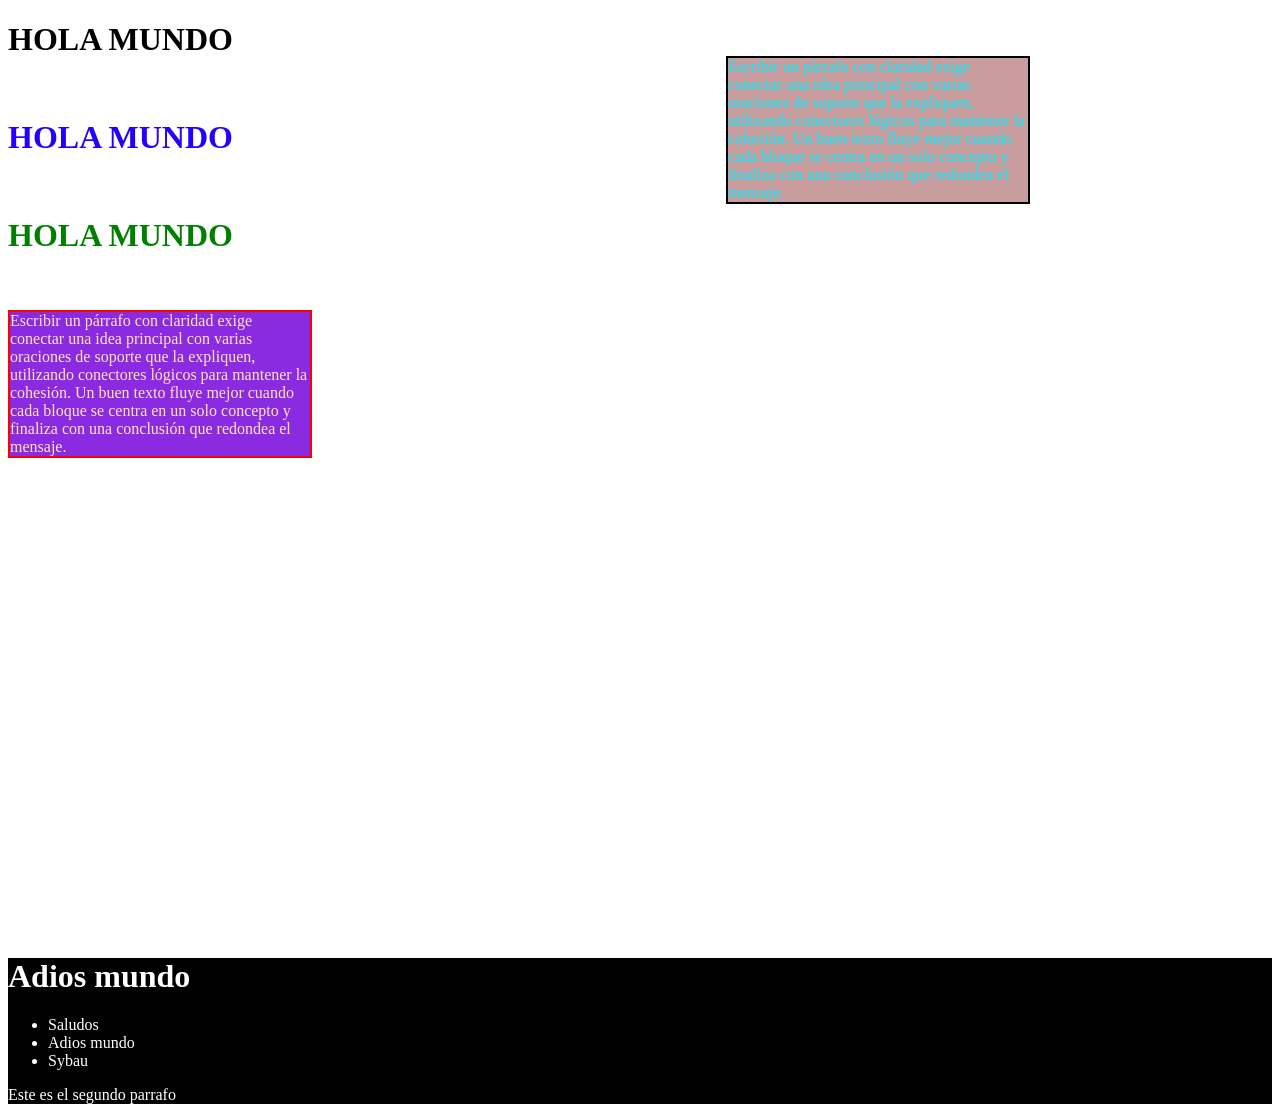
<file: Class/Class-ID.html>
<!DOCTYPE html>

<html lang="es">

    <head>
        <Title>Class-ID</Title>
        <meta charset="UTF-8">
        <meta name="Author" content="Sergio">
        <meta name="generator" content="VSCode">
        <link rel="stylesheet" type="text/css" href="style Class-ID.css">
    </head>

    <body>
        <h1>HOLA MUNDO</h1>
        <br>
        <h1 class="h1-1">HOLA MUNDO</h1>  <!--ROJO-->
        <br>
        <h1 class="h1-2">HOLA MUNDO</h1>  <!--VERDE-->
        <br>
        <p class="estilo1">Escribir un párrafo con claridad exige conectar una idea principal con varias oraciones de soporte que la expliquen, 
        utilizando conectores lógicos para mantener la cohesión. Un buen texto fluye mejor cuando cada bloque se centra en un solo concepto
        y finaliza con una conclusión que redondea el mensaje.</p>
        
        <p class="estilo2">Escribir un párrafo con claridad exige conectar una idea principal con varias oraciones de soporte que la expliquen, 
        utilizando conectores lógicos para mantener la cohesión. Un buen texto fluye mejor cuando cada bloque se centra en un solo concepto
        y finaliza con una conclusión que redondea el mensaje.</p>


        <DIV id="footer"> <!--CREAR SECCION DE PAGINA-->
            <h1>Adios mundo</h1>

            <ul>
                <li>Saludos</li>
                <li>Adios mundo</li>
                <li>Sybau</li>
            </ul>

            <p>Este es el segundo parrafo</p>
        </DIV>

    </body>


</html>
</file>
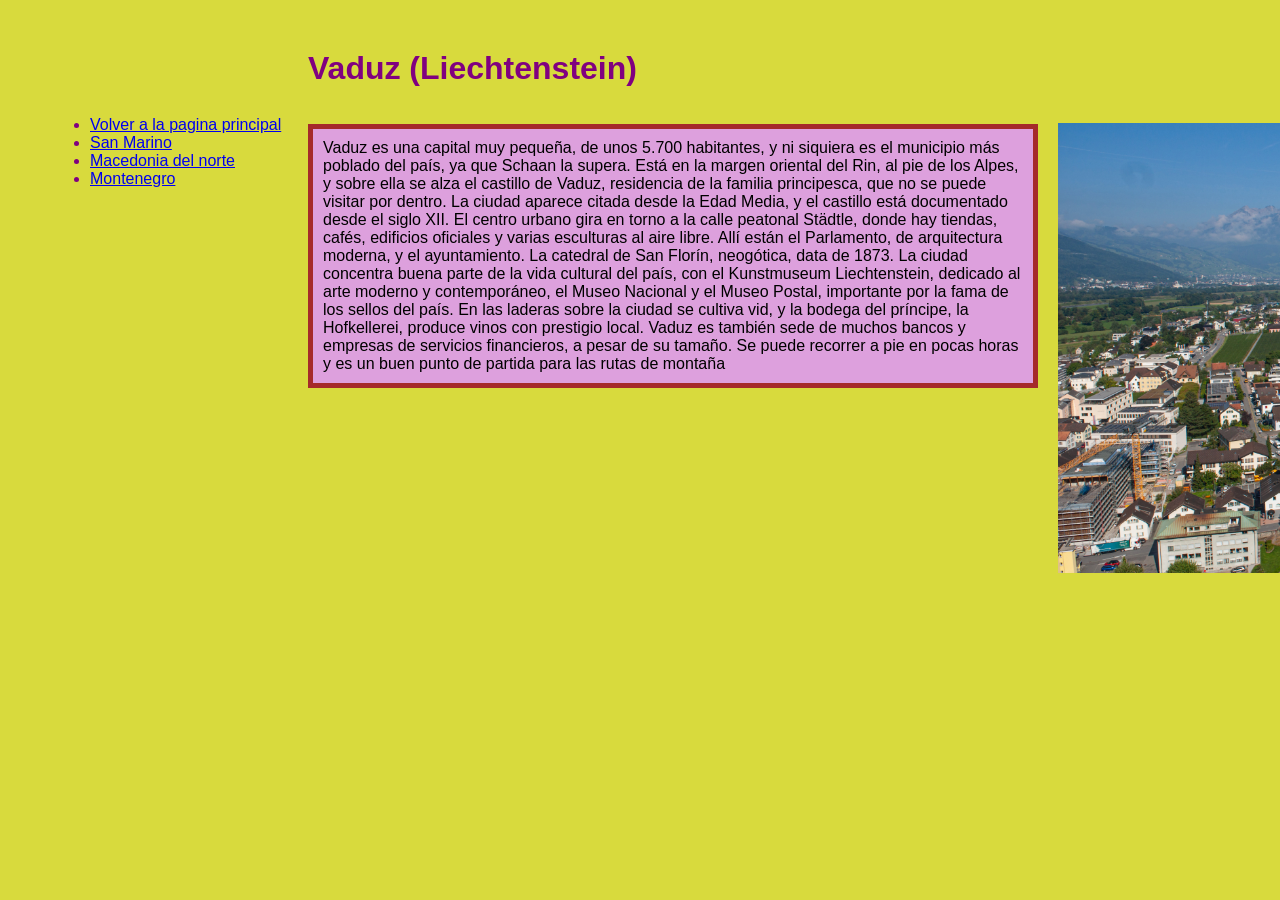
<file: practica5/liechtenstein.html>
<!DOCTYPE html>

<html lang="es">

    <head>
        <Title>Vaduz</Title>
        <meta charset="UTF-8">
        <meta name="Author" content="Sergio">
        <meta name="generator" content="VSCode">
        <link rel="stylesheet" type="text/css" href="style.css">
    </head>

    <body>

        <h1>Vaduz (Liechtenstein)</h1>

       <ul>
            <li><a href="Index.html">Volver a la pagina principal</a></li>
            <li><a href="san_marino.html">San Marino</a></li>
            <li><a href="macedonia_del_norte.html">Macedonia del norte</a></li>
            <li><a href="montenegro.html">Montenegro</a></li>
       </ul>

       <p>Vaduz es una capital muy pequeña, de unos 5.700 habitantes, y ni siquiera es el municipio más poblado del país, ya que Schaan la supera. Está en la margen oriental del Rin, al pie de los Alpes, y sobre ella se alza el castillo de Vaduz, residencia de la familia principesca, que no se puede visitar por dentro. La ciudad aparece citada desde la Edad Media, y el castillo está documentado desde el siglo XII.
        El centro urbano gira en torno a la calle peatonal Städtle, donde hay tiendas, cafés, edificios oficiales y varias esculturas al aire libre. Allí están el Parlamento, de arquitectura moderna, y el ayuntamiento. La catedral de San Florín, neogótica, data de 1873. La ciudad concentra buena parte de la vida cultural del país, con el Kunstmuseum Liechtenstein, dedicado al arte moderno y contemporáneo, el Museo Nacional y el Museo Postal, importante por la fama de los sellos del país.
        En las laderas sobre la ciudad se cultiva vid, y la bodega del príncipe, la Hofkellerei, produce vinos con prestigio local. Vaduz es también sede de muchos bancos y empresas de servicios financieros, a pesar de su tamaño. Se puede recorrer a pie en pocas horas y es un buen punto de partida para las rutas de montaña
       </p>

        <img src="imagenes/vaduz.jpg">

    </body>


</html>
</file>
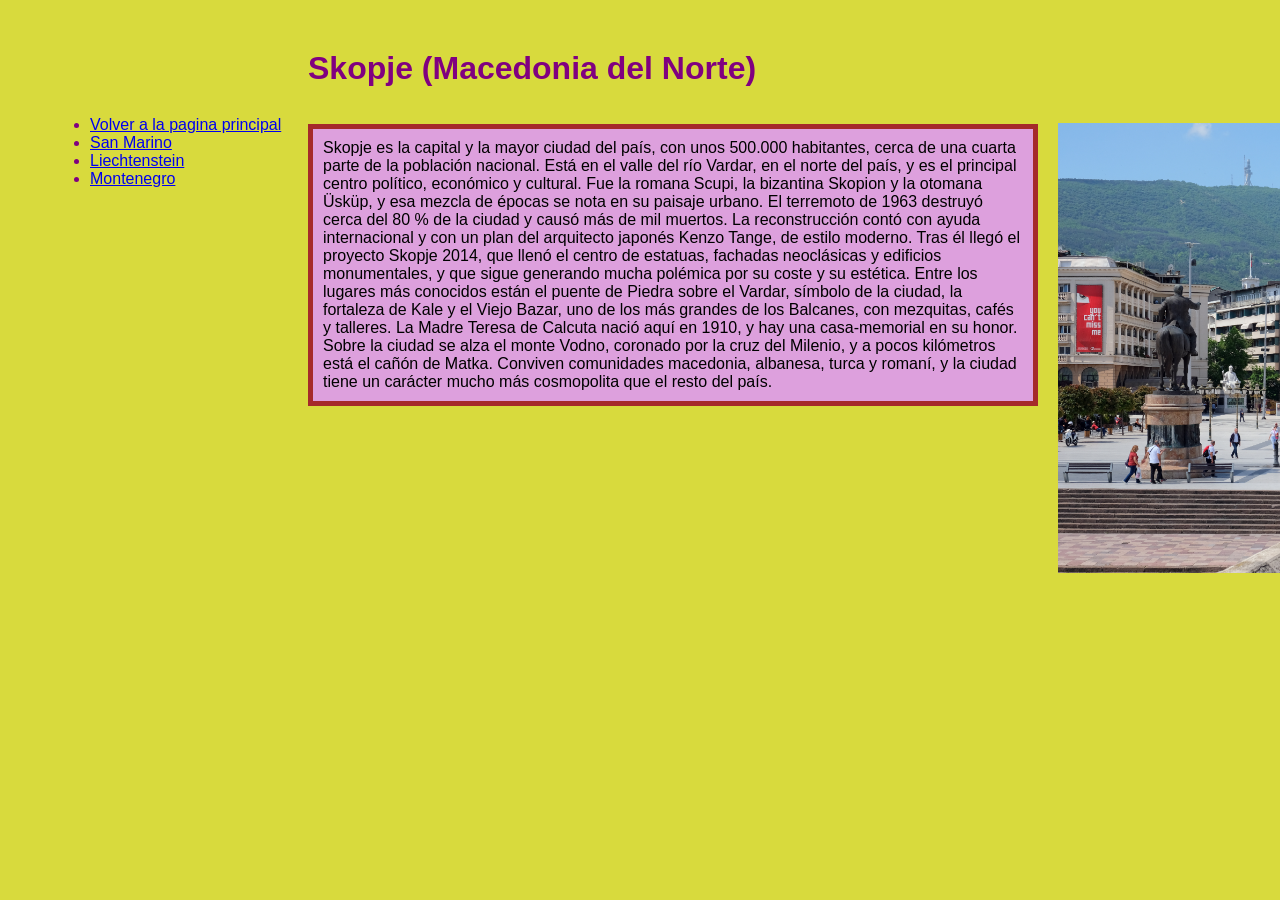
<file: practica5/macedonia_del_norte.html>
<!DOCTYPE html>

<html lang="es">

    <head>
        <Title>Skopje</Title>
        <meta charset="UTF-8">
        <meta name="Author" content="Sergio">
        <meta name="generator" content="VSCode">
        <link rel="stylesheet" type="text/css" href="style.css">
    </head>

    <body>

        <h1>Skopje (Macedonia del Norte)</h1>
    
        <ul>
            <li><a href="Index.html">Volver a la pagina principal</a></li>
            <li><a href="san_marino.html">San Marino</a></li>
            <li><a href="liechtenstein.html">Liechtenstein</a></li>
            <li><a href="montenegro.html">Montenegro</a></li>
       </ul>

       <p>Skopje es la capital y la mayor ciudad del país, con unos 500.000 habitantes, cerca de una cuarta parte de la población nacional. Está en el valle del río Vardar, en el norte del país, y es el principal centro político, económico y cultural. Fue la romana Scupi, la bizantina Skopion y la otomana Üsküp, y esa mezcla de épocas se nota en su paisaje urbano.
        El terremoto de 1963 destruyó cerca del 80 % de la ciudad y causó más de mil muertos. La reconstrucción contó con ayuda internacional y con un plan del arquitecto japonés Kenzo Tange, de estilo moderno. Tras él llegó el proyecto Skopje 2014, que llenó el centro de estatuas, fachadas neoclásicas y edificios monumentales, y que sigue generando mucha polémica por su coste y su estética.
        Entre los lugares más conocidos están el puente de Piedra sobre el Vardar, símbolo de la ciudad, la fortaleza de Kale y el Viejo Bazar, uno de los más grandes de los Balcanes, con mezquitas, cafés y talleres. La Madre Teresa de Calcuta nació aquí en 1910, y hay una casa-memorial en su honor. Sobre la ciudad se alza el monte Vodno, coronado por la cruz del Milenio, y a pocos kilómetros está el cañón de Matka. Conviven comunidades macedonia, albanesa, turca y romaní, y la ciudad tiene un carácter mucho más cosmopolita que el resto del país.
       </p>
    
        <img src="imagenes/macedonia.jpg">

    </body>


</html>
</file>
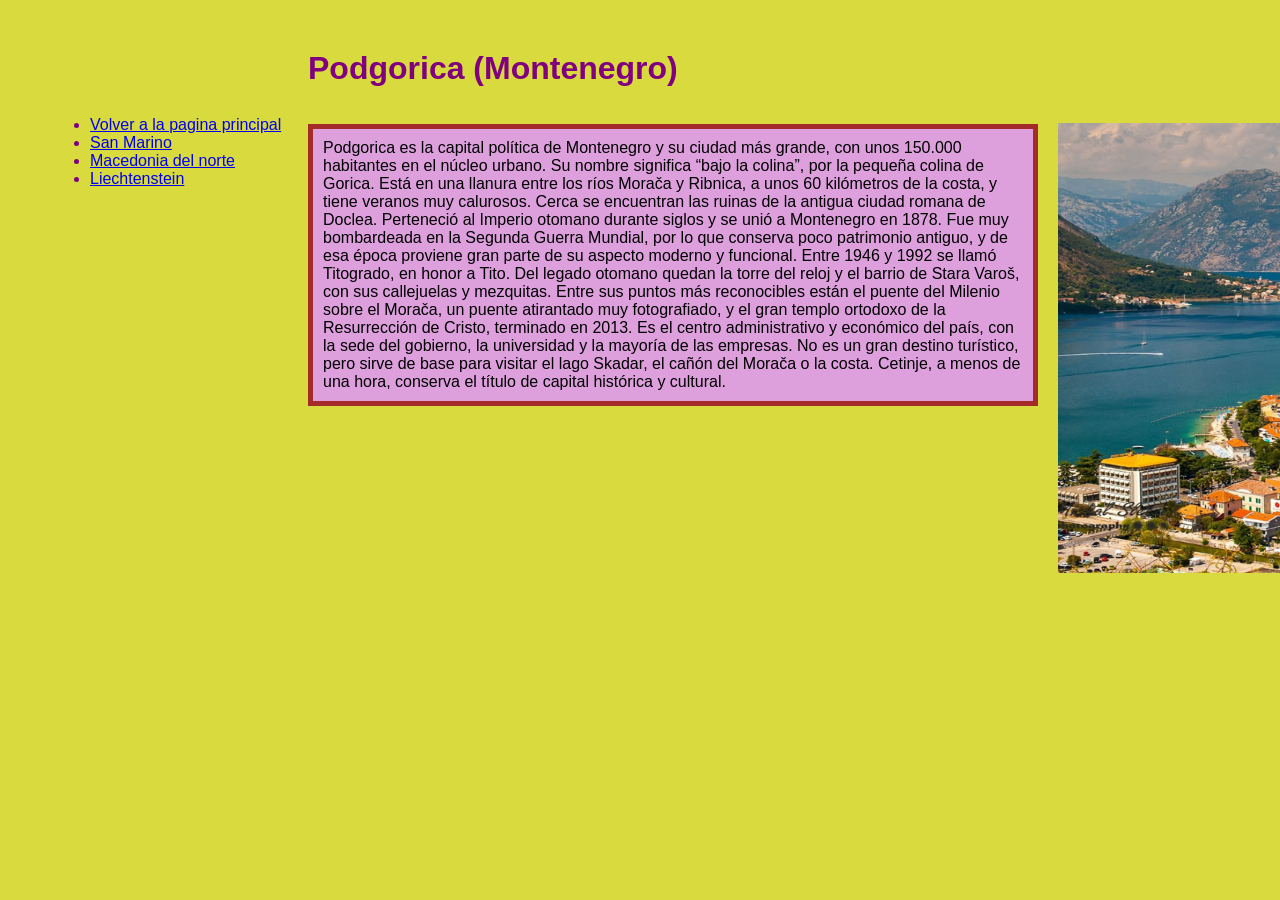
<file: practica5/montenegro.html>
<!DOCTYPE html>

<html lang="es">

    <head>
        <Title>Pogodorica</Title>
        <meta charset="UTF-8">
        <meta name="Author" content="Sergio">
        <meta name="generator" content="VSCode">
        <link rel="stylesheet" type="text/css" href="style.css">
    </head>

    <body>

        <h1>Podgorica (Montenegro)</h1>

       <ul>
            <li><a href="Index.html">Volver a la pagina principal</a></li>
            <li><a href="san_marino.html">San Marino</a></li>
            <li><a href="macedonia_del_norte.html">Macedonia del norte</a></li>
            <li><a href="liechtenstein.html">Liechtenstein</a></li>
       </ul>

        <p>Podgorica es la capital política de Montenegro y su ciudad más grande, con unos 150.000 habitantes en el núcleo urbano. Su nombre significa “bajo la colina”, por la pequeña colina de Gorica. Está en una llanura entre los ríos Morača y Ribnica, a unos 60 kilómetros de la costa, y tiene veranos muy calurosos. Cerca se encuentran las ruinas de la antigua ciudad romana de Doclea.
        Perteneció al Imperio otomano durante siglos y se unió a Montenegro en 1878. Fue muy bombardeada en la Segunda Guerra Mundial, por lo que conserva poco patrimonio antiguo, y de esa época proviene gran parte de su aspecto moderno y funcional. Entre 1946 y 1992 se llamó Titogrado, en honor a Tito. Del legado otomano quedan la torre del reloj y el barrio de Stara Varoš, con sus callejuelas y mezquitas.
        Entre sus puntos más reconocibles están el puente del Milenio sobre el Morača, un puente atirantado muy fotografiado, y el gran templo ortodoxo de la Resurrección de Cristo, terminado en 2013. Es el centro administrativo y económico del país, con la sede del gobierno, la universidad y la mayoría de las empresas. No es un gran destino turístico, pero sirve de base para visitar el lago Skadar, el cañón del Morača o la costa. Cetinje, a menos de una hora, conserva el título de capital histórica y cultural.
        </p>

        <td><img src="imagenes/montenegro.jpg">
    
    </body>


</html>
</file>
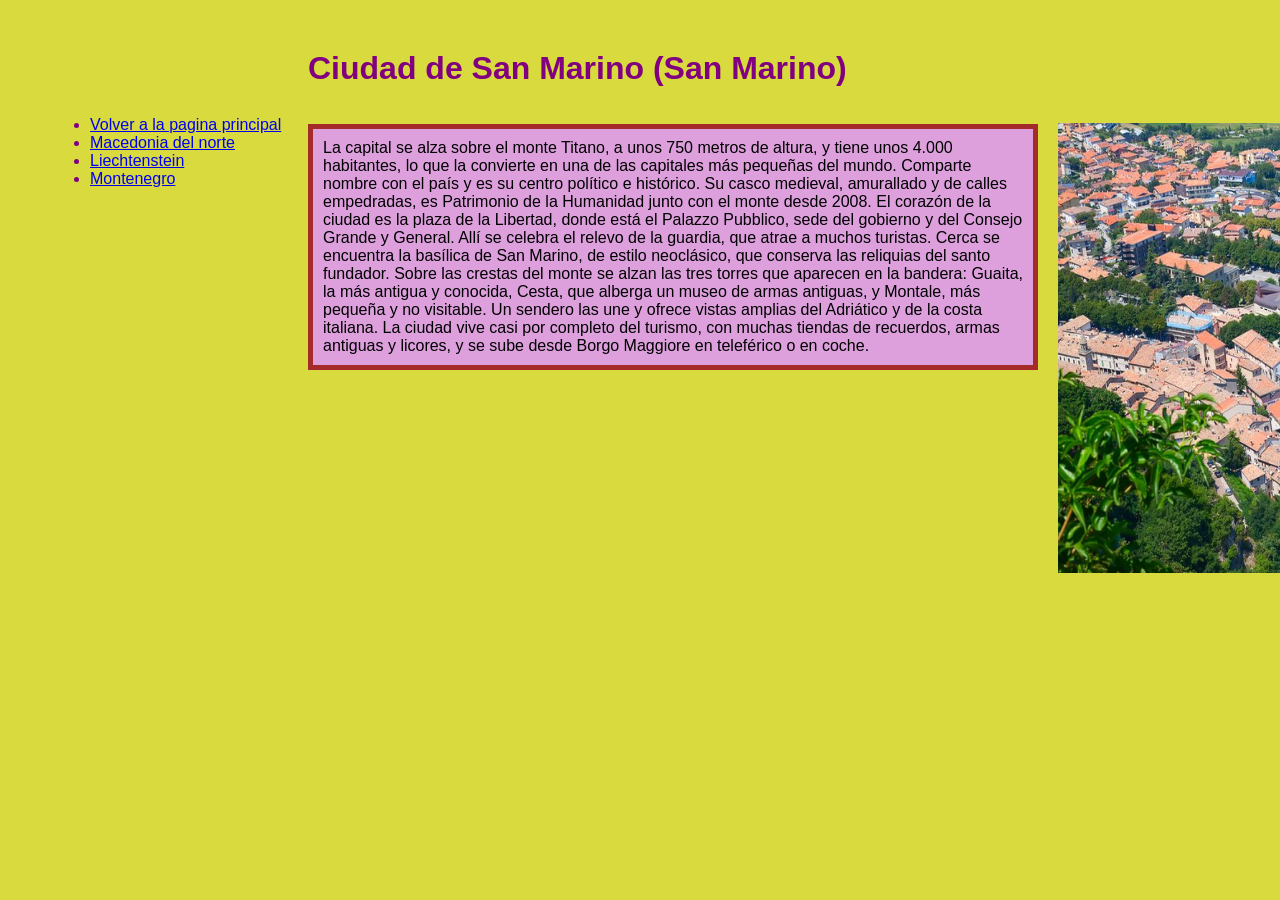
<file: practica5/san_marino.html>
<!DOCTYPE html>

<html lang="es">

    <head>
        <Title>Ciudad de San Marino</Title>
        <meta charset="UTF-8">
        <meta name="Author" content="Sergio">
        <meta name="generator" content="VSCode">
        <link rel="stylesheet" type="text/css" href="style.css">
    </head>

    <body>

        <h1>Ciudad de San Marino (San Marino)</h1>

        <ul>
            <li><a href="Index.html">Volver a la pagina principal</a></li>
            <li><a href="macedonia_del_norte.html">Macedonia del norte</a></li>
            <li><a href="liechtenstein.html">Liechtenstein</a></li>
            <li><a href="montenegro.html">Montenegro</a></li>
       </ul>

       <p>La capital se alza sobre el monte Titano, a unos 750 metros de altura, y tiene unos 4.000 habitantes, lo que la convierte en una de las capitales más pequeñas del mundo. Comparte nombre con el país y es su centro político e histórico. Su casco medieval, amurallado y de calles empedradas, es Patrimonio de la Humanidad junto con el monte desde 2008.
        El corazón de la ciudad es la plaza de la Libertad, donde está el Palazzo Pubblico, sede del gobierno y del Consejo Grande y General. Allí se celebra el relevo de la guardia, que atrae a muchos turistas. Cerca se encuentra la basílica de San Marino, de estilo neoclásico, que conserva las reliquias del santo fundador.
        Sobre las crestas del monte se alzan las tres torres que aparecen en la bandera: Guaita, la más antigua y conocida, Cesta, que alberga un museo de armas antiguas, y Montale, más pequeña y no visitable. Un sendero las une y ofrece vistas amplias del Adriático y de la costa italiana. La ciudad vive casi por completo del turismo, con muchas tiendas de recuerdos, armas antiguas y licores, y se sube desde Borgo Maggiore en teleférico o en coche.
       </p>

        <img src="imagenes/san marino.jpg">

    </body>


</html>
</file>
<file: Class/style Class-ID.css>
.h1-1 {
    color:rgb(38, 0, 255);
}
.h1-2 {     /*el punto dice que es un estilo personalizado con CLASS*/
    color:rgb(0, 128, 0)
}
.estilo1 {
    background-color: rgb(138, 43, 226);
    font-family:'Franklin Gothic Medium';
    color: rgb(255, 228, 196);
    width: 300px;
    border: solid rgb(255, 0, 0) 2px;
}
.estilo2 {
    background-color: rgb(201, 157, 157);
    font-family:Impact;
    color: rgb(0, 238, 255);
    width: 300px;
    border: solid rgb(0, 0, 0) 2px;

    position:fixed;
    right: 250px;
    top: 40px;
}
#footer {
    background-color: black;
    color: white;
    margin-top: 500px;
    width: 100%;
}
</file>
<file: practica5/style.css>
body{
    font-family: Arial;
    color: purple;
    background-color: #d8da3d;
}
h1 {
    font-family: sans-serif;
    margin-left: 300px;
    margin-top: 50px;
}
ul{
    position:fixed;
    left: 50px;
    top: 100px;
}
p {
    padding-bottom: 10px;
    padding-top: 10px;
    padding-left: 10px;
    padding-right: 10px;
    margin-left: 300px;
    color: black;
    background-color: plum;
    border: solid brown 5px;
    width: 700px;
    position: fixed;
}
img {
    width: 700px;
    height: 450px;
    margin-left: 1050px;
    margin-right: 50px;
    margin-top: 15px;  
}
</file>
